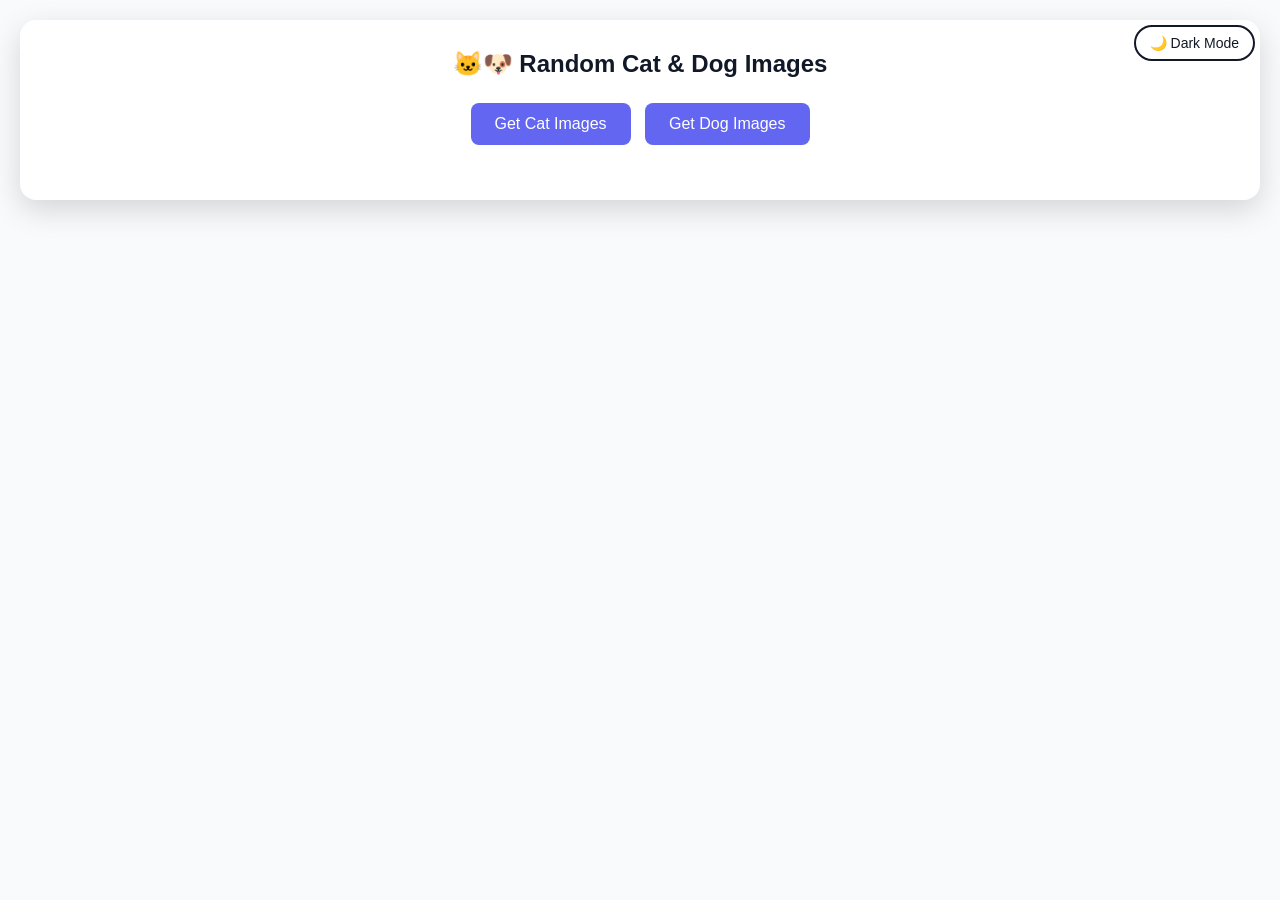
<file: public/index.html>
<!DOCTYPE html>
<html lang="en">
<head>
  <meta charset="UTF-8" />
  <meta name="viewport" content="width=device-width, initial-scale=1.0" />
  <title>Random Cat & Dog Images</title>
  <link rel="stylesheet" href="style.css" />
</head>
<body>

  <!-- Theme Toggle -->
  <button id="themeToggle" class="theme-toggle">🌙 Dark Mode</button>

  <div class="container">
    <h2>🐱🐶 Random Cat & Dog Images</h2>

    <div class="buttons">
      <button id="catBtn">Get Cat Images</button>
      <button id="dogBtn">Get Dog Images</button>
    </div>

    <div class="image-grid" id="imageGrid">
      <!-- Images will appear here -->
    </div>
  </div>

  <script src="script.js"></script>
</body>
</html>
</file>
<file: public/style.css>
/* CSS Variables */
:root {
  --bg-color: #f9fafb;
  --text-color: #111827;
  --card-bg: #ffffff;
  --btn-bg: #6366f1;
  --btn-hover: #4f46e5;
}

/* Dark theme */
body.dark {
  --bg-color: #0f172a;
  --text-color: #e5e7eb;
  --card-bg: #1e293b;
  --btn-bg: #22c55e;
  --btn-hover: #16a34a;
}

/* Reset */
* {
  margin: 0;
  padding: 0;
  box-sizing: border-box;
}

/* Body */
body {
  min-height: 100vh;
  font-family: Arial, Helvetica, sans-serif;
  background-color: var(--bg-color);
  color: var(--text-color);
  display: flex;
  justify-content: center;
  align-items: flex-start;
  padding: 20px;
  transition: background-color 0.3s, color 0.3s;
}

/* Container */
.container {
  background-color: var(--card-bg);
  padding: 30px;
  border-radius: 16px;
  text-align: center;
  box-shadow: 0 10px 30px rgba(0,0,0,0.15);
  width: 100%;
  transition: background-color 0.3s;
}

/* Heading */
h2 {
  margin-bottom: 20px;
  font-size: 24px;
}

/* Buttons */
button {
  padding: 12px 24px;
  font-size: 16px;
  cursor: pointer;
  background-color: var(--btn-bg);
  color: #ffffff;
  border: none;
  border-radius: 8px;
  transition: background-color 0.3s, transform 0.2s;
  margin: 5px;
}

button:hover {
  background-color: var(--btn-hover);
  transform: translateY(-2px);
}

/* Buttons container */
.buttons {
  margin-bottom: 20px;
}

/* Image grid */
.image-grid {
  display: grid;
  grid-template-columns: repeat(auto-fit, minmax(220px, 1fr));
  gap: 15px;
  margin-top: 20px;
}

/* Images */
.image-grid img {
  width: 100%;
  height: 200px;
  object-fit: cover;
  border-radius: 12px;
  box-shadow: 0 6px 20px rgba(0,0,0,0.25);
  transition: transform 0.2s;
}

.image-grid img:hover {
  transform: scale(1.05);
}

/* Theme Toggle */
.theme-toggle {
  position: fixed;
  top: 20px;
  right: 20px;
  background-color: transparent;
  color: var(--text-color);
  border: 2px solid var(--text-color);
  padding: 8px 14px;
  border-radius: 20px;
  font-size: 14px;
}

.theme-toggle:hover {
  background-color: var(--text-color);
  color: var(--bg-color);
}

/* Responsive media queries */
@media screen and (max-width: 768px) {
  .image-grid {
    grid-template-columns: repeat(auto-fit, minmax(150px, 1fr));
  }

  .image-grid img {
    height: 150px;
  }

  .container {
    padding: 20px;
  }

  h2 {
    font-size: 20px;
  }

  button {
    padding: 10px 18px;
    font-size: 14px;
  }
}

@media screen and (max-width: 480px) {
  .image-grid {
    grid-template-columns: 1fr;
  }

  .image-grid img {
    height: 200px;
  }

  .container {
    padding: 15px;
  }

  h2 {
    font-size: 18px;
  }

  button {
    width: 100%;
    margin: 5px 0;
  }
}
</file>
